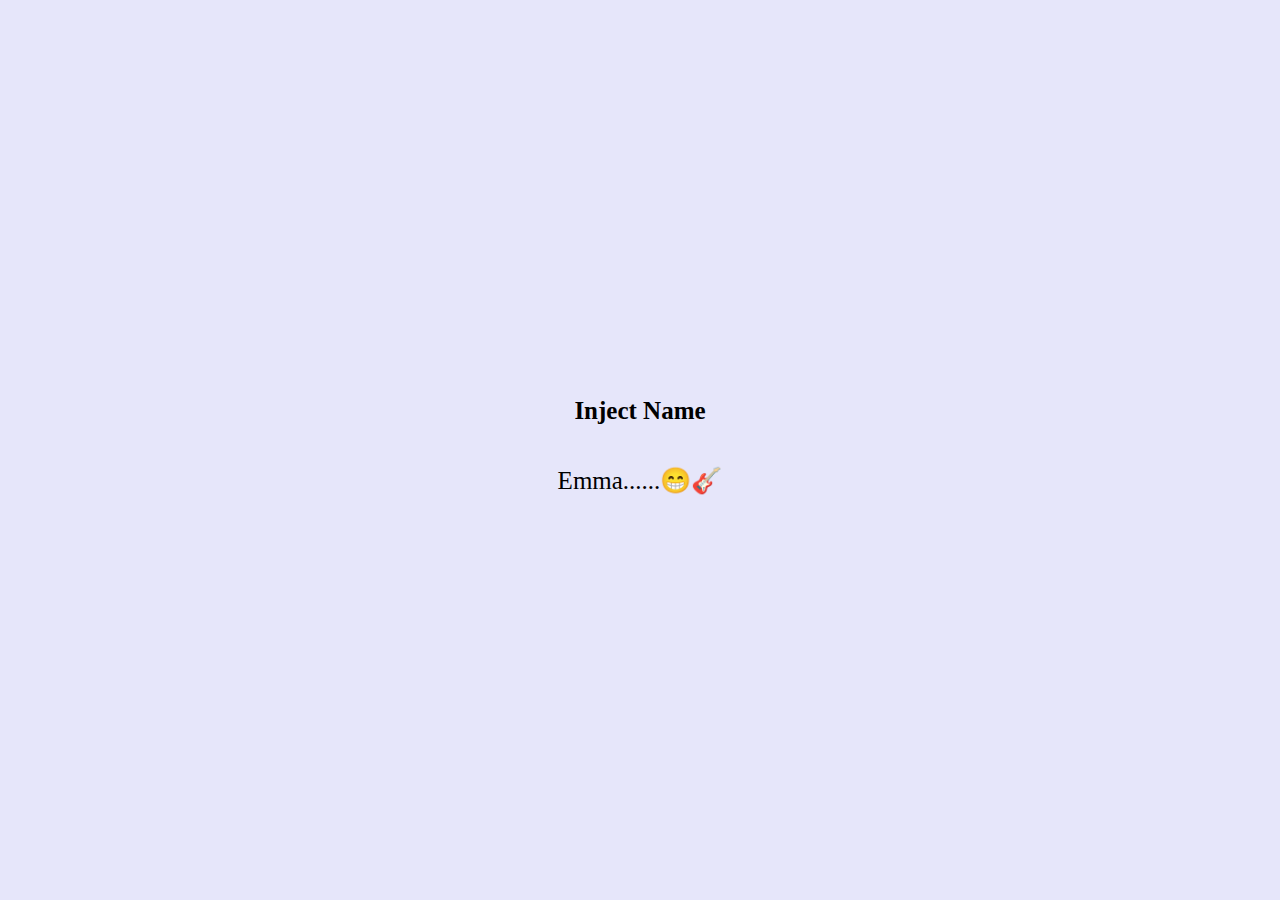
<file: check.html>
<!DOCTYPE html>
<html lang="en">
<head>
    <meta charset="UTF-8">
    <meta name="viewport" content="width=device-width, initial-scale=1.0">
    <title>Document</title>
    <!-- <link rel="stylesheet" href="style.css"> -->
    <style>
        *{
    box-sizing: border-box;
    font-family: 'Brush Script MT',cursive;
    font-size: 25px;
    scrollbar-width: none;
}
html,body{
    margin:0;
    padding:0;
}
.container{
    height: 100vh;
    scroll-snap-type: y mandatory;
    overflow-y: scroll;
}
section{
    height:100vh;
    width:100%;
    display: flex;
    flex-direction: column;
    align-items: center;
    justify-content: center;
    scroll-snap-align: start;
}
.section:nth-child(1){
    background: lavender;    
}
.section:nth-child(2){
    background:rgba(45, 45, 165, 0.363);
}
.circle{
    display: flex;
    flex-direction: column;
    button{
        margin-top: 4px;
        border-radius: 15px;
        border:0.5px dashed rgba(45, 45, 165, 0.671);
    }
    button:hover{
        cursor: pointer;
        background: rgba(255, 250, 240, 0.479);
        color: white;
        border:none;
        transition: .5s;

    }
}

    </style>

</head>
<body>
    <div class="container">
        <section class="section">
            <h1>Inject Name</h1>
            <p class="jp"></p>
        </section>
        <section class="section">
            <h1>Caculating Circumeference</h1>
            <div class="circle">
                <h2>Enter Radius</h2>
                <input id="input" type="text"/>
                <button id="Submit">Submit</button>
                <h3 id="ans"></h3>
            </div>

        </section>        

    </div>
    <script>
const name = document.querySelector('.jp');
if(name){
  name.textContent="Emma......😁🎸";
  console.log('Yes');
  
}
else{
    console.log('Element not found');
}
// calculating circumference

    // my variablesssssssss😶‍🌫️😶‍🌫️
const PI = 3.14;
let submit = document.getElementById('Submit');

    

submit.onclick = function (){
  let radius = document.getElementById('input').value;
  radius = Number(radius);
  
    // interpolation
      if(!isNaN(radius) && radius>0){
        let circumference = 2*PI*radius;    
        let answer = document.getElementById('ans');
         answer.textContent = `Circumference:${circumference}`;
           }
           else{
            console.log("Failed: Invalid Input😒");
            let answer = document.getElementById('ans');
            answer.textContent = "Enter a valid number Nigga or else buy a calc 😒";
        }
        
    
};



    </script>
</body>
</html>
</file>
